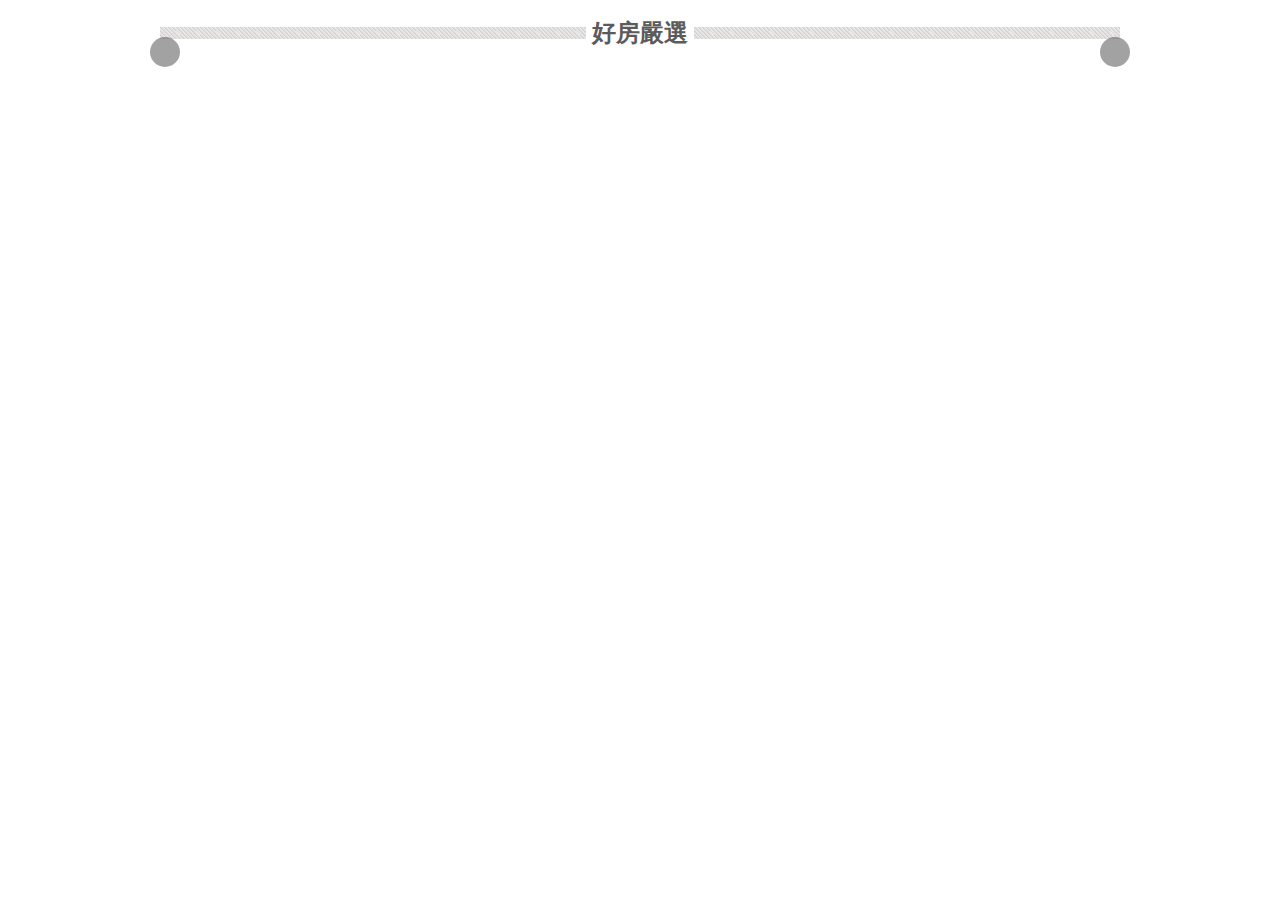
<file: Housefun_question7/index.html>
<!DOCTYPE html>
<html lang="en">
<head>
  <meta charset="UTF-8">
  <meta http-equiv="X-UA-Compatible" content="IE=edge">
  <meta name="viewport" content="width=device-width, initial-scale=1.0">
  <title>Document</title>
  <script type="text/javascript" src="index.js"></script>
  <link rel="stylesheet" href="main.css">
  <link rel="stylesheet" href="reset.css">
  <link rel="stylesheet" href="https://use.fontawesome.com/releases/v5.0.9/css/all.css" integrity="sha384-5SOiIsAziJl6AWe0HWRKTXlfcSHKmYV4RBF18PPJ173Kzn7jzMyFuTtk8JA7QQG1" crossorigin="anonymous"></link>
  
</head>
<body>
  <section class="card-list-bg">
    <div class="container">
      <h2 class="card-title">
        好房嚴選
      </h2>
      <div class="row">
        <div class="silde-btn">
          <button class="left-arrow">
            <i class="fas fa-chevron-left"></i>
          </button>
          <button class="right-arrow"><i class="fas fa-chevron-right"></i></button>
        </div>
        <div class="all-card-list row" id="card-list">
        </div>
      </div>

    </div>
  </section>
</body>
</html>
</file>
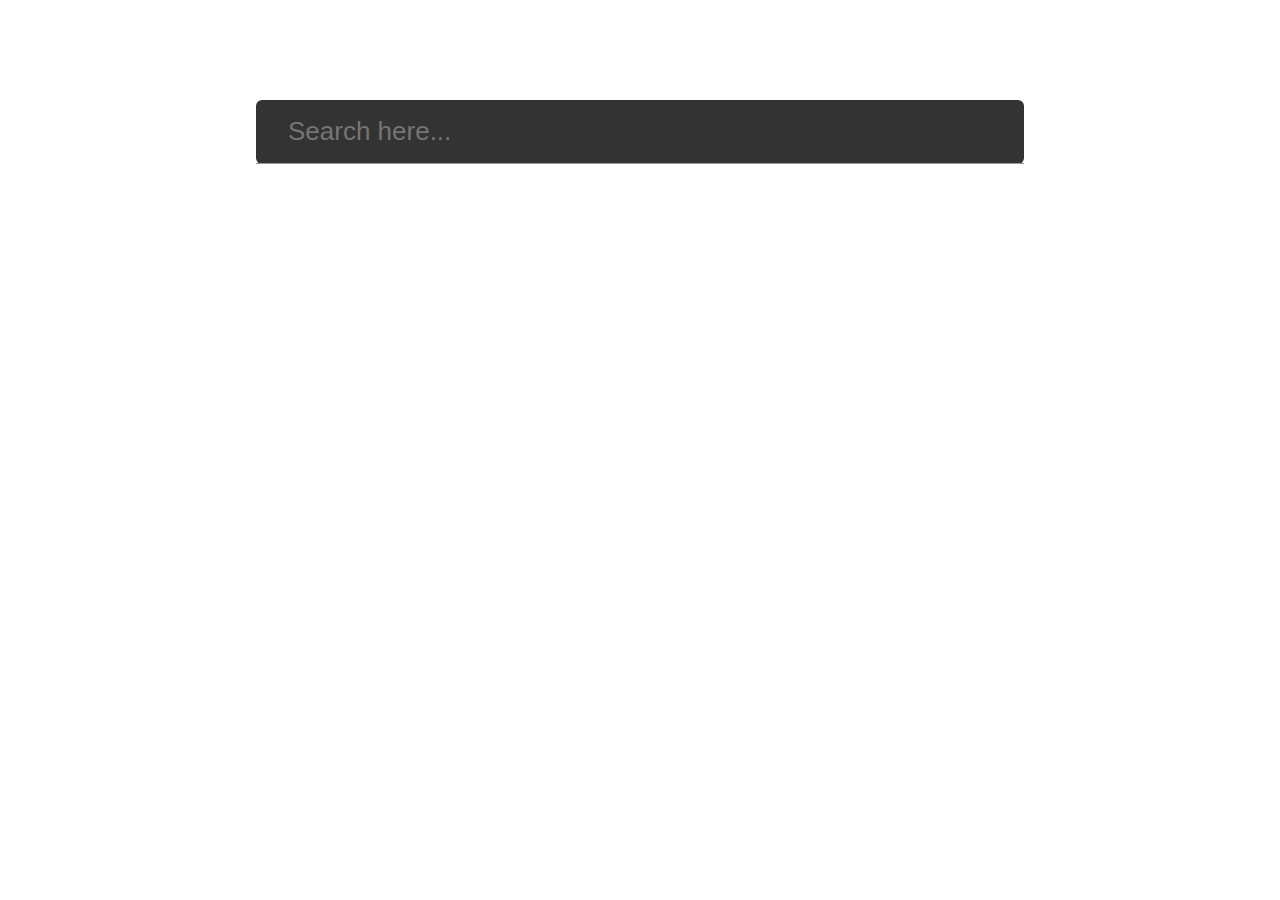
<file: Housefun_question8/index.html>
<!DOCTYPE html>
<html lang="en">
<head>
  <meta charset="UTF-8">
  <meta http-equiv="X-UA-Compatible" content="IE=edge">
  <meta name="viewport" content="width=device-width, initial-scale=1.0">
  <script type="text/javascript" src="index2.js"></script>
  <link rel="stylesheet" href="main.css">
  <link rel="stylesheet" href="reset.css">
  <link rel="stylesheet" href="https://use.fontawesome.com/releases/v5.0.9/css/all.css" integrity="sha384-5SOiIsAziJl6AWe0HWRKTXlfcSHKmYV4RBF18PPJ173Kzn7jzMyFuTtk8JA7QQG1" crossorigin="anonymous"></link>
  <title>Document</title>
</head>
<body>
  <section class="search-bg">
    <div class="container">
      <div class="search">
        <input type="text" id="search-input" placeholder="Search here..." >
        <span><i class="fas fa-search"></i></span>
      </div>
      <ul class="suggestion-content"></ul>
     </div>
    </div>
  </section>
</body>
</html>
</file>
<file: Housefun_question7/main.css>
section{
width: 100%;
}
a{
  text-decoration: none;
}
h2{
  color:#5B5B5B;
  text-align: center;
  
}
h2::before ,h2::after{
  vertical-align: middle;
  position: relative;
  bottom: 2px;
  content: "";
  display: inline-block;
  height: 12px;
  width: 426px;
  background: repeating-linear-gradient(45deg, 
  #fefefe 0%, 	#D0D0D0 0%, 
  #e9e4e4 5%, #d0d0d062 10%);
  background-size:20px 20px; 
}
h3{
  margin:5px 0 15px ;
  font-size: 16px;
  font-weight: bold;
  color:#3C3C3C;
}
span{
  font-size: 13px;
  color: #696969;
}
em{
  font-size: 18px;
  color: red;
  margin: 0 5px;
  font-style:normal
}
.container{
  margin:auto;
  max-width: 980px;
  overflow:hidden; 
}
.row{
  display: flex;
  width: 180%;
  box-sizing: border-box;
  justify-content: space-between;
  position: relative;
}
.silde-btn{
  width:980px;
  display: flex;
  justify-content: space-between;
  position: absolute;
  bottom:50%;
  z-index: 289;
}
.silde-btn button{
  color:#d5d5d5;
  font-size: 14px;
  outline: none;
  width:30px;
  height:30px;
  background-color:#5b5b5b91;
  border:2px #F8F8F8 none;
  border-radius: 20px;
}
.silde-btn button:hover{
  color:#e8e8e8;
  background-color:#5b5b5bbf;
}
.silde-btn button i{
 text-align: center;
}

.card-item{
  width: 196px;
  box-sizing: border-box;
  padding: 0 10px;
  
}

.card-pic{
  width: 100%;
  height: 150px;
  background: #d7d7d7; 
  overflow:hidden;
}
.card-txt{
  background:#F8F8F8;
  padding: 10px;
}
.card-txt .price,.card-txt .size{
 display: flex;
 justify-content: space-between;
}
.price{
  margin-top: 5px;
  text-align: center;
}
img{
  width: 100%;
  height: 100%;
  object-fit:cover;
}
</file>
<file: Housefun_question8/main.css>
section{
  width: 100%;
}
.container{
  max-width: 60%;
  margin:100px auto;
  border-radius: 6px;
  background: #333333;
  
}
.search{
  padding: 15px 30px;
  display: flex;
  justify-content: space-between;
  text-align: center;
}
.search span{
 color: rgba(225, 225, 225, 0.769);
 font-size: 26px;
}

.search input{
  background: transparent;
  border: 0;
  font-size: 26px;
  width: 100%;
  color: #fff;
  outline: none;
}
.suggestion-content{
  border-top: 1px solid #999;
}
.suggestion-content > li {
  padding:20px; 
  border-top: 1px solid #666; 
  font-size: 20px;
  color:rgba(225, 225, 225, 0.769);
}
.suggestion-content > li:hover{
  color:#fff;
  background: rgba(79, 79, 79, 0.536);

}
</file>
